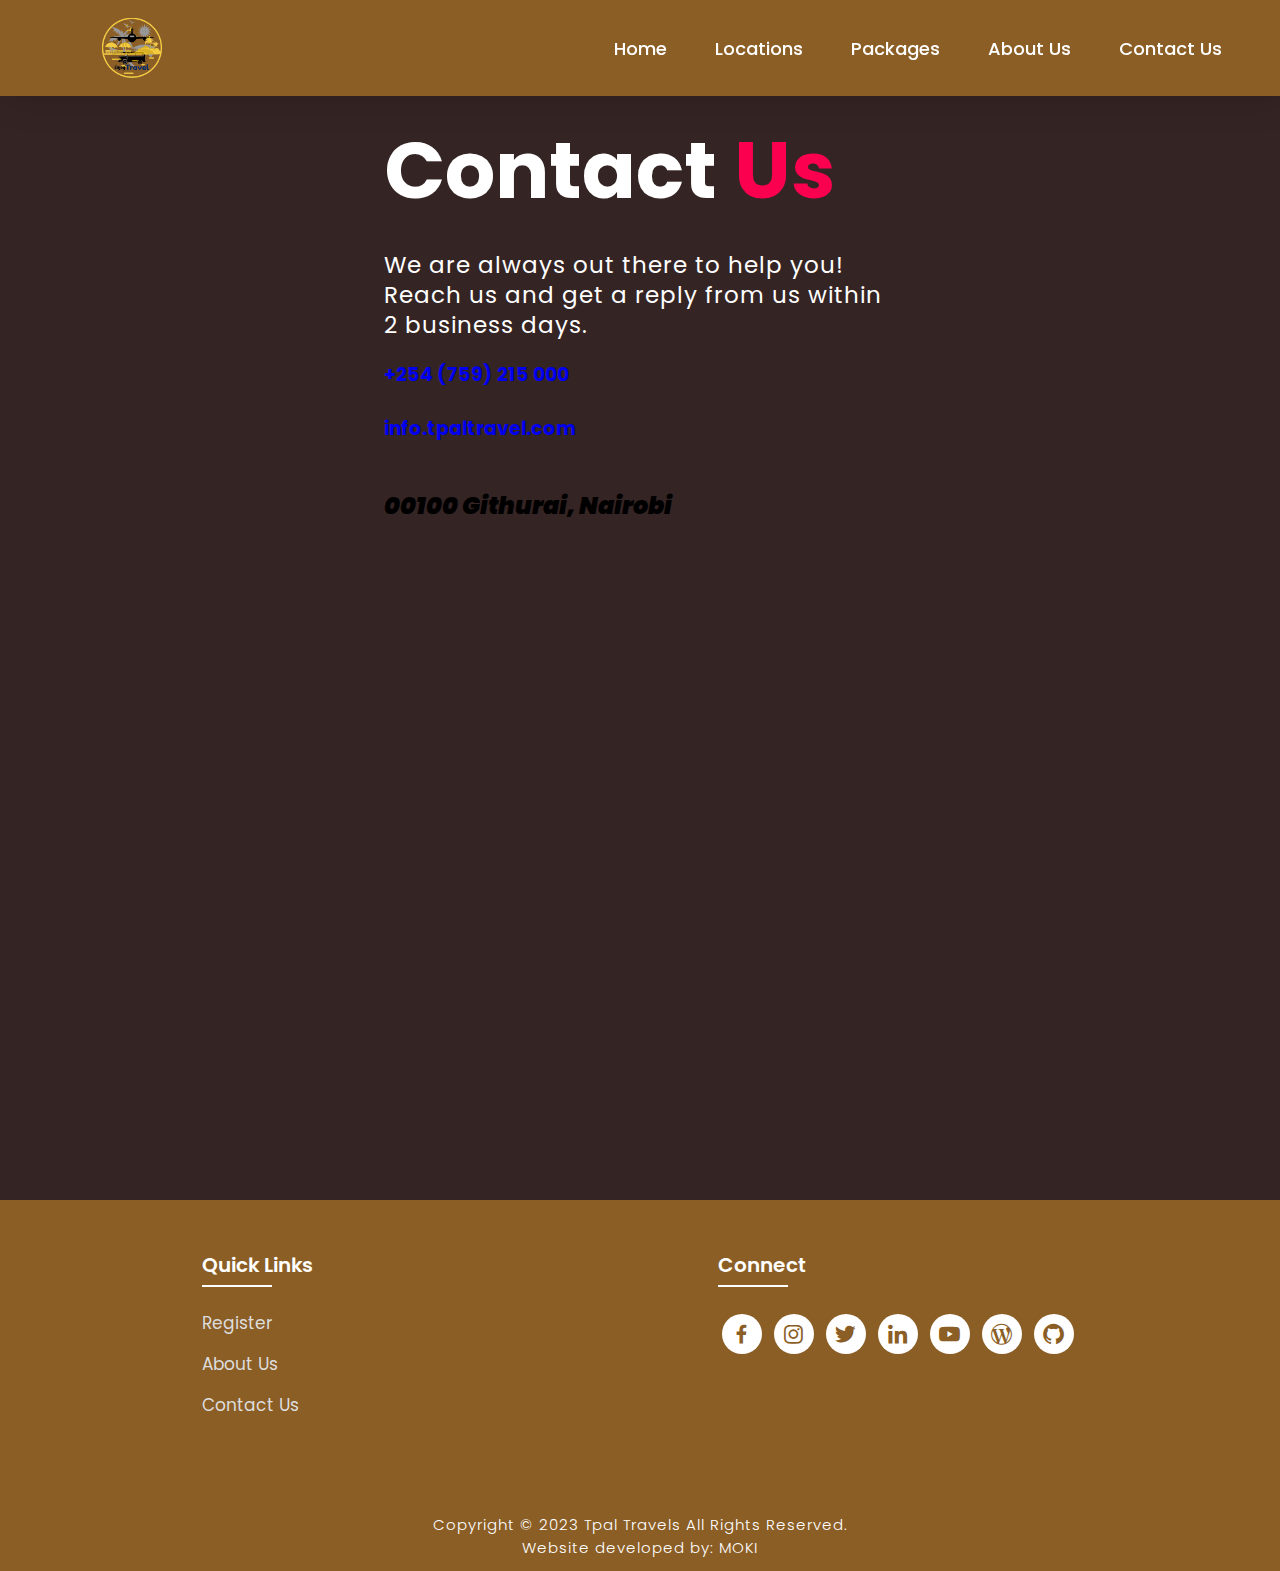
<file: contact.html>
<!DOCTYPE html>
<html lang="en">
<head>
    <meta charset="UTF-8">
    <meta http-equiv="X-UA-Compatible" content="IE=edge">
    <meta name="viewport" content="width=device-width, initial-scale=1.0">
    <title>Contact Us</title>
    <link rel="icon" href="./files/logo.png">
    <link rel="stylesheet" type="text/css" href="css/style.css">
    <link rel="preconnect" href="https://fonts.googleapis.com">
    <link rel="preconnect" href="https://fonts.gstatic.com" crossorigin>
    <link href="https://fonts.googleapis.com/css2?family=Paytone+One&family=Poppins:wght@100;200;300;400;500;600;700;800;900&display=swap" rel="stylesheet">   
    <link rel="stylesheet"
    href="https://unpkg.com/boxicons@latest/css/boxicons.min.css">
    
</head>

<body class="contactbody">
           <nav>
            <img src="./files/logo.png" class="logo" alt="Logo" title="Tpal Travels">

            <ul class="navbar">
                <li>
                    <a href="./index.html">Home</a>
                    <a href="./index.html#locations">Locations</a>
                    <a href="./index.html#package">Packages</a>
                    <a href="./about.html">About Us</a>
                    <a href="./contact.html">Contact Us</a>
                </li>
            </ul>
        </nav>

        <section class="contact">
            <div class="contact-form">
                <h1>Contact <span>Us</span></h1>
                <p>We are always out there to help you! Reach us and get a reply from us within 2 business days.</p>
            
                <ul>

                    <li class="contact-item">
                      <ion-icon name="call-outline"></ion-icon>
        
                      <h3><a href="tel:+254759215000" class="contact-link">+254 (759) 215 000</a></h3>
                    </li><br>
        
                    <li class="contact-item">
                      <ion-icon name="mail-outline"></ion-icon>
        
                      <h3><a href="mailto:info.tpaltravel.com" class="contact-link">info.tpaltravel.com</a></h3>
                    </li><br>
        
                    <li class="contact-item">
                      <ion-icon name="location-outline"></ion-icon>
        
                      <h2><p><address><b>00100 Githurai, Nairobi</b></address></p></h2>
                    </li>
        
                  </ul>

            </div>
            
        </section>

<!-- Footer -->

<section class="footer">
    <div class="foot">
        <div class="footer-content">
            
            <div class="footlinks">
                <h4>Quick Links</h4>
                <ul>
                    <li><a href="./register.html">Register</a></li>
                    <li><a href="./about.html">About Us</a></li>
                    <li><a href="./contact.html">Contact Us</a></li>
                </ul>
            </div>

            <div class="footlinks">
                <h4>Connect</h4>
                <div class="social">
                    <a href="#" target="_blank"><i class='bx bxl-facebook'></i></a>
                    <a href="#" target="_blank"><i class='bx bxl-instagram' ></i></a>
                    <a href="#" target="_blank"><i class='bx bxl-twitter' ></i></a>
                    <a href="#" target="_blank"><i class='bx bxl-linkedin' ></i></a>
                    <a href="#" target="_blank"><i class='bx bxl-youtube' ></i></a>
                    <a href="#" target="_blank"><i class='bx bxl-wordpress' ></i></a>
                    <a href="#" target="_blank"><i class='bx bxl-github'></i></a>
                </div>
            </div>
            
        </div>
    </div>

    <div class="end">
        <p>Copyright © 2023 Tpal Travels All Rights Reserved.<br>Website developed by: MOKI</p>
    </div>
</section>

</body>
</html>
</file>
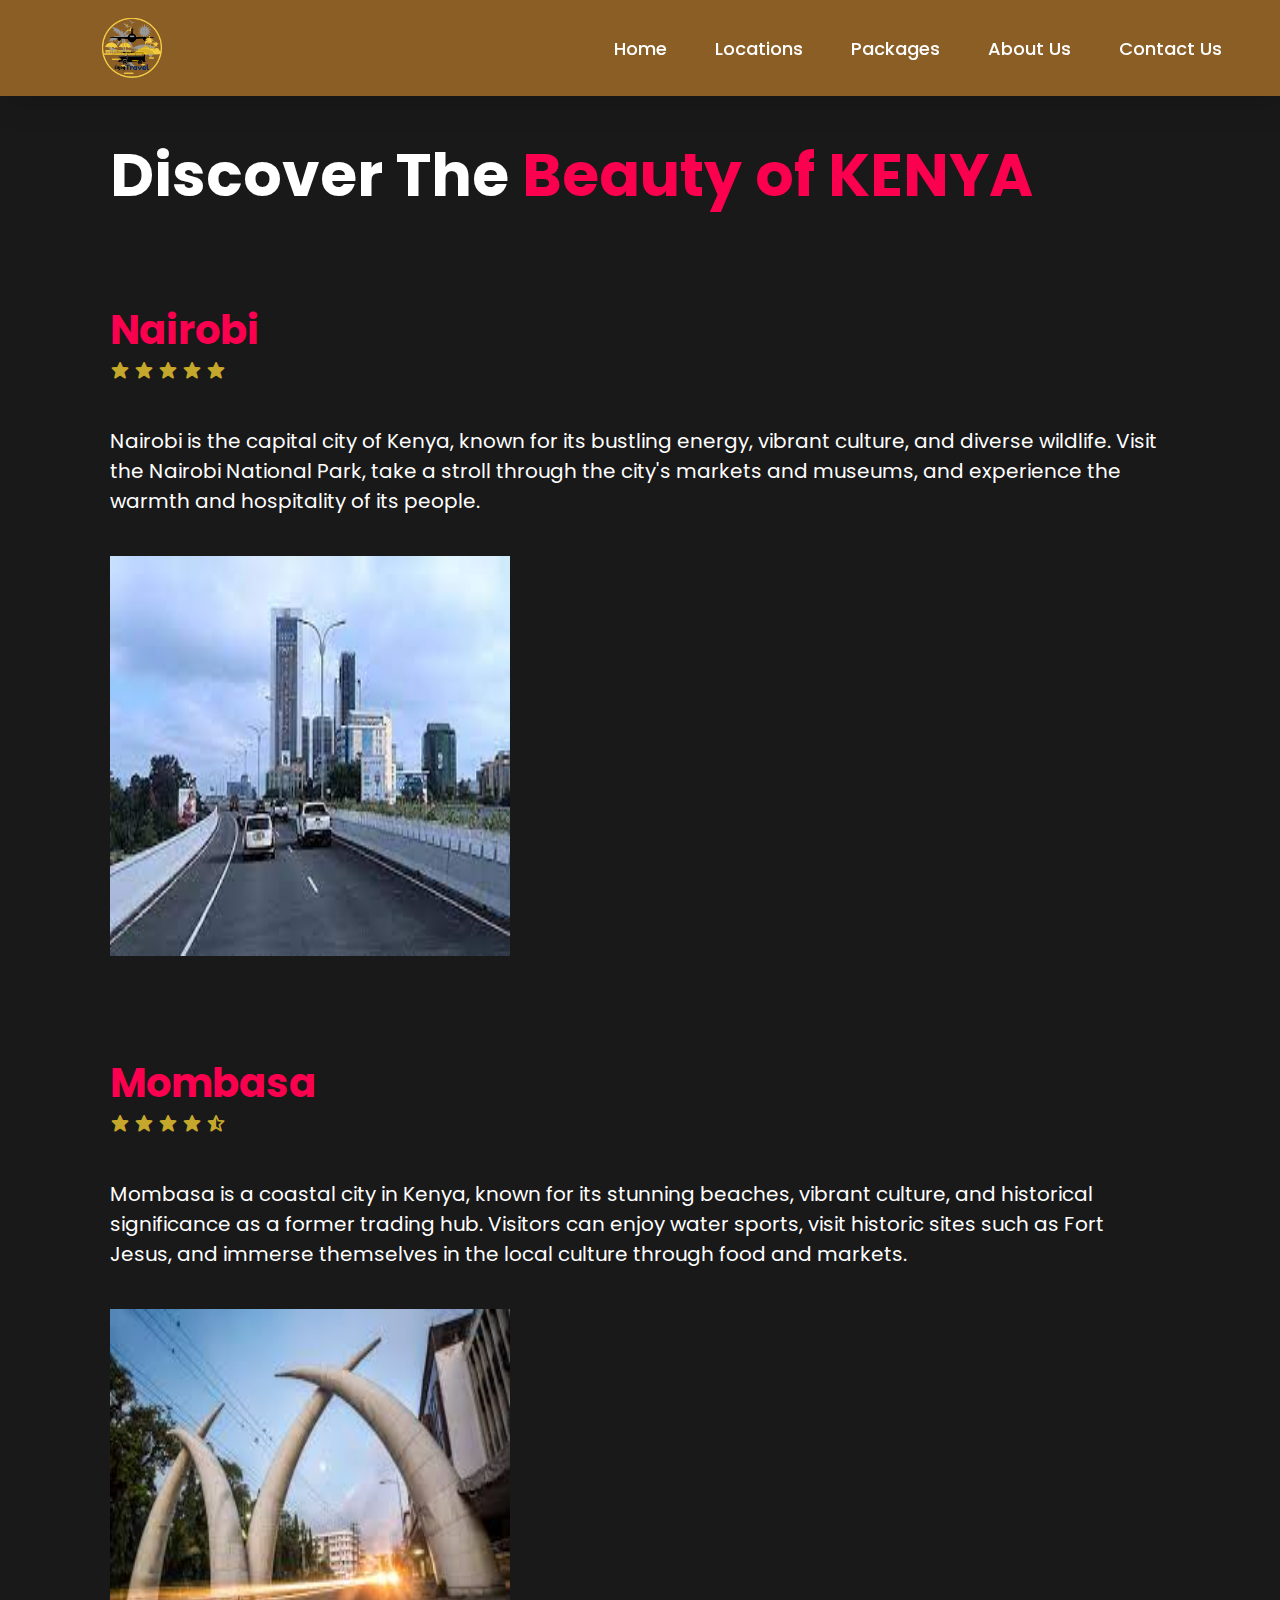
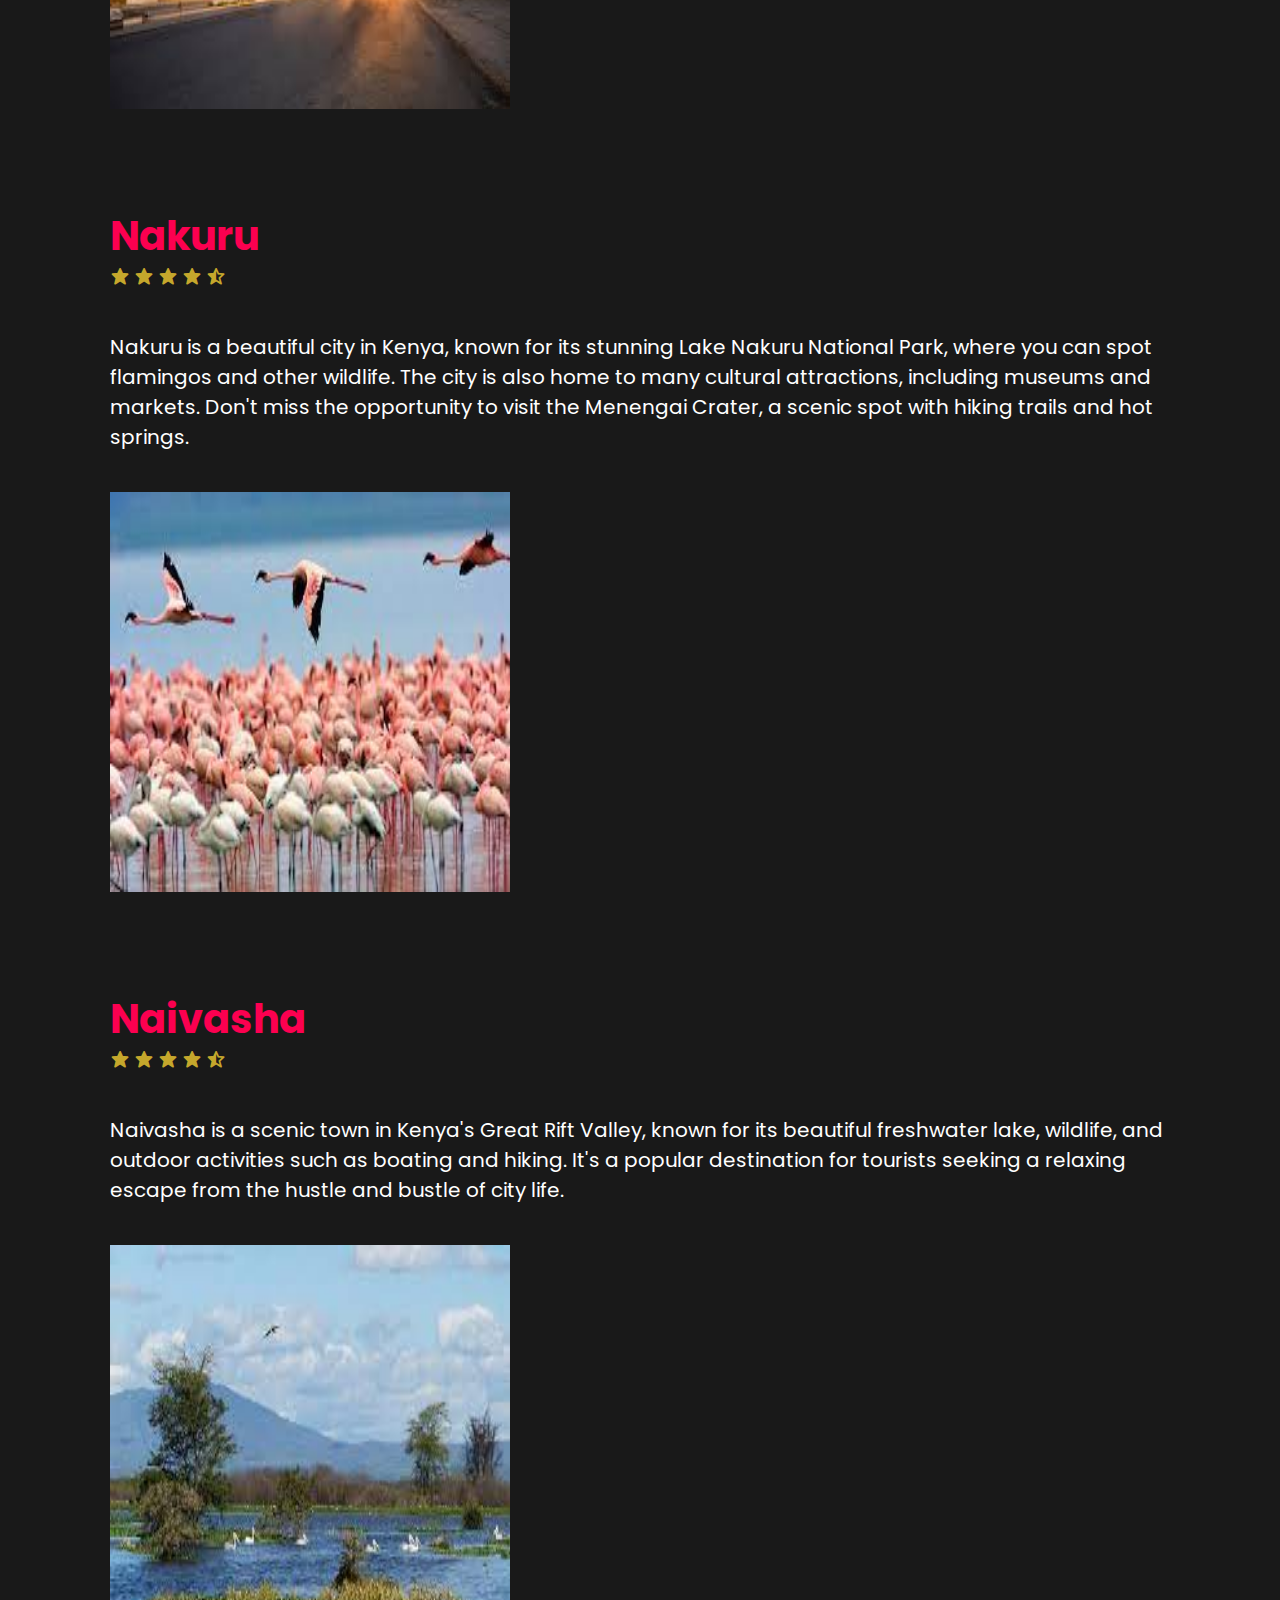
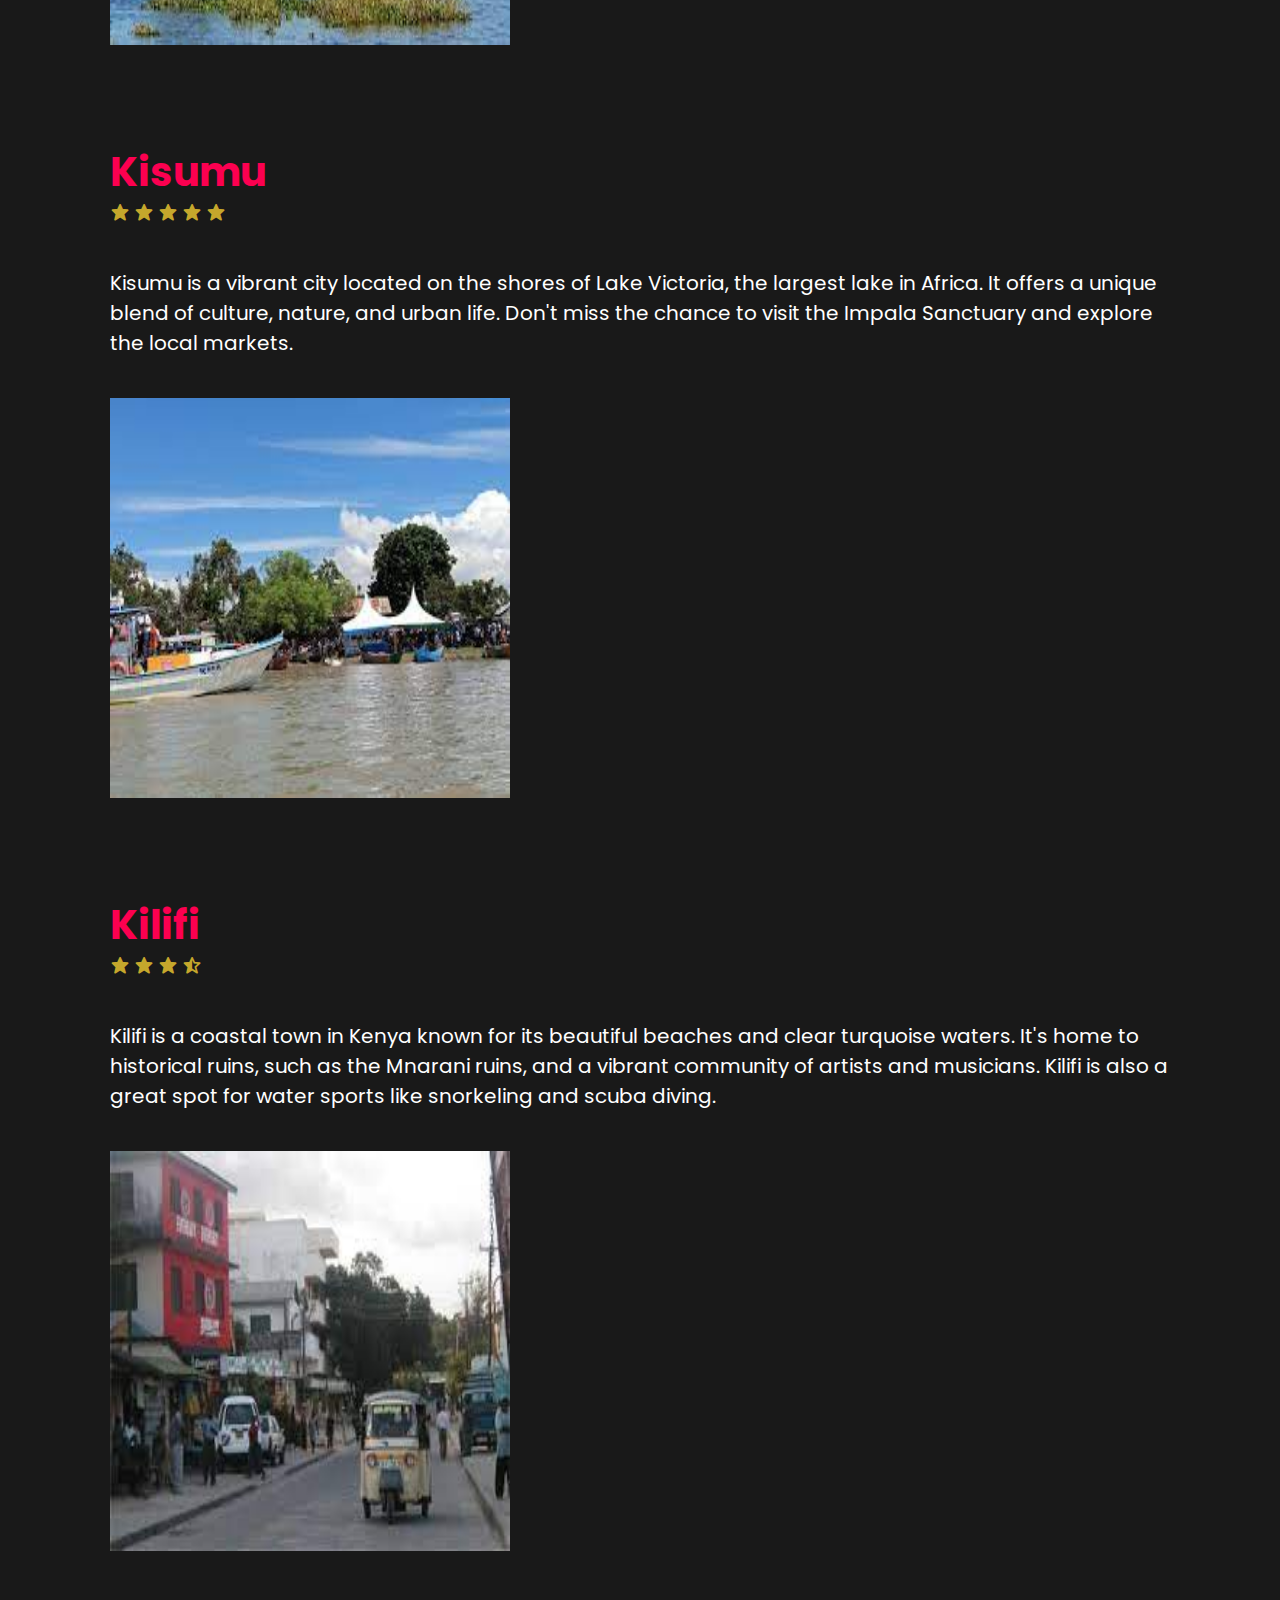
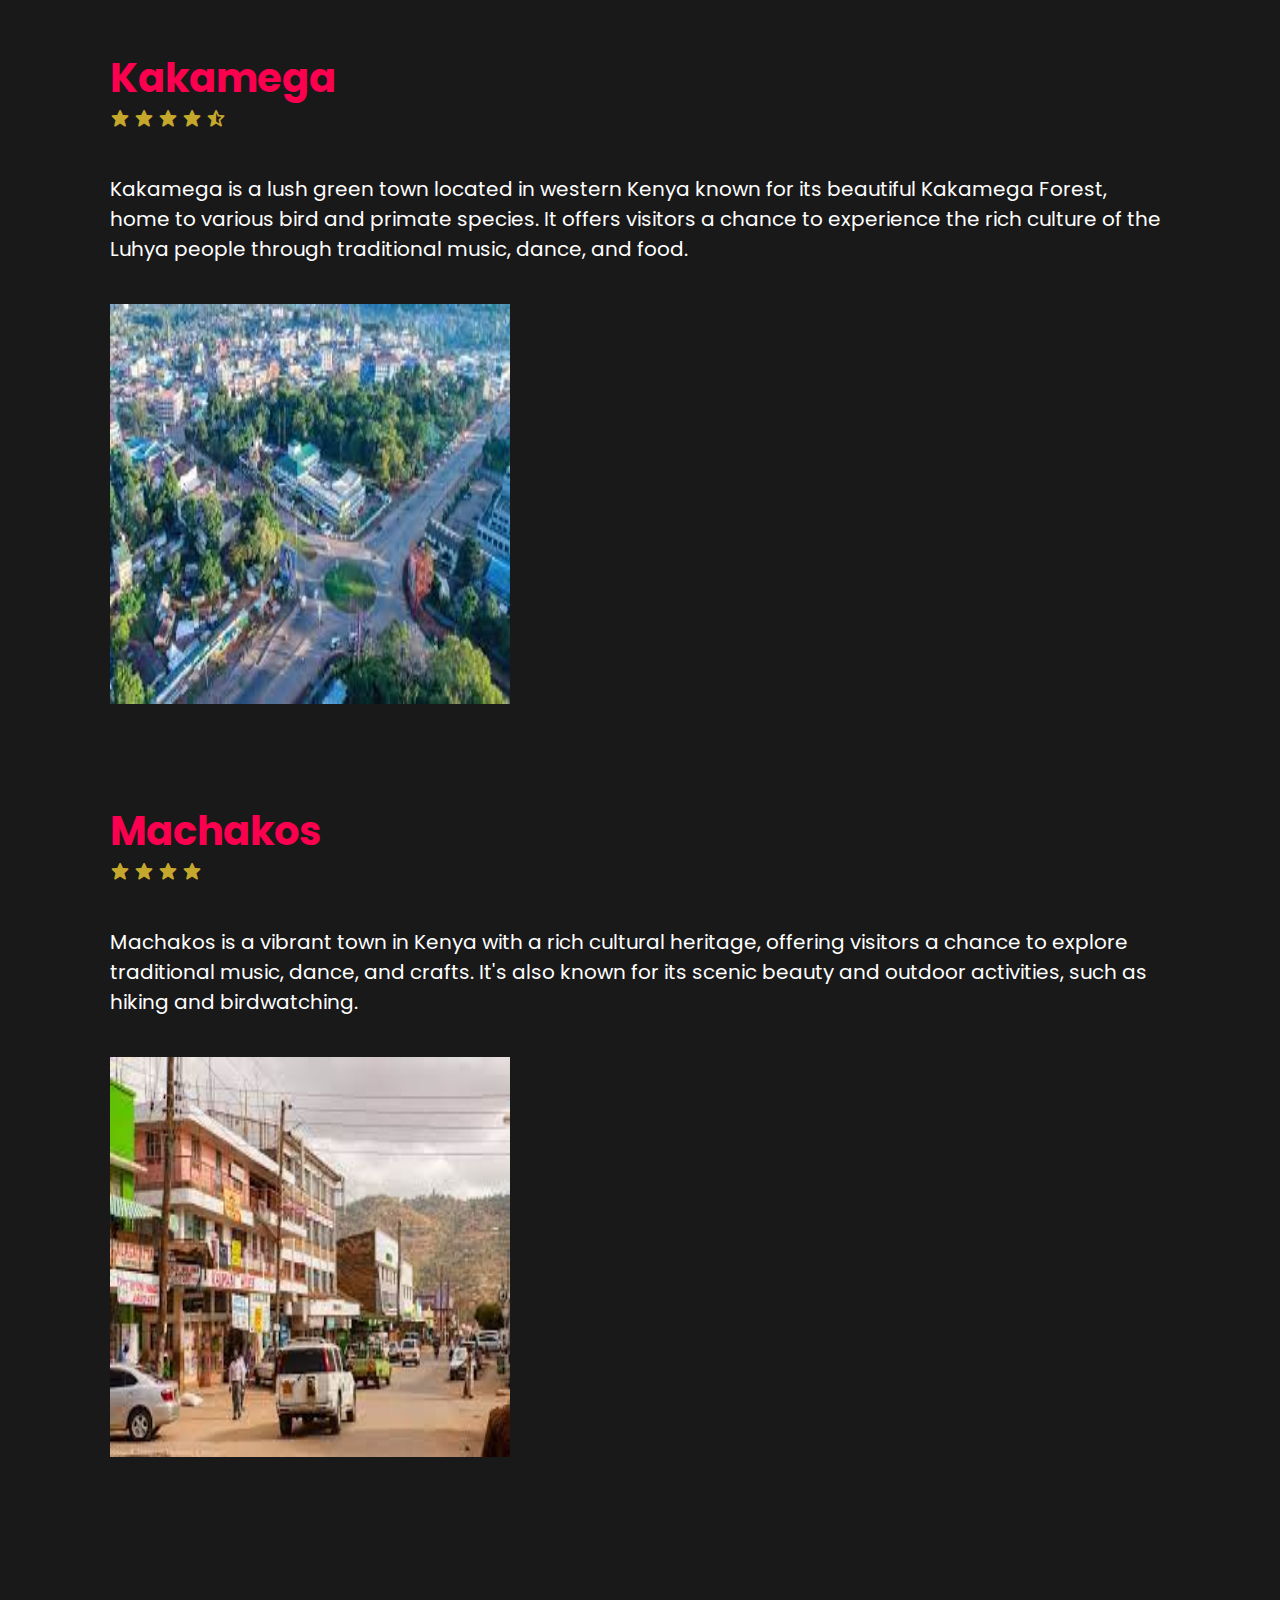
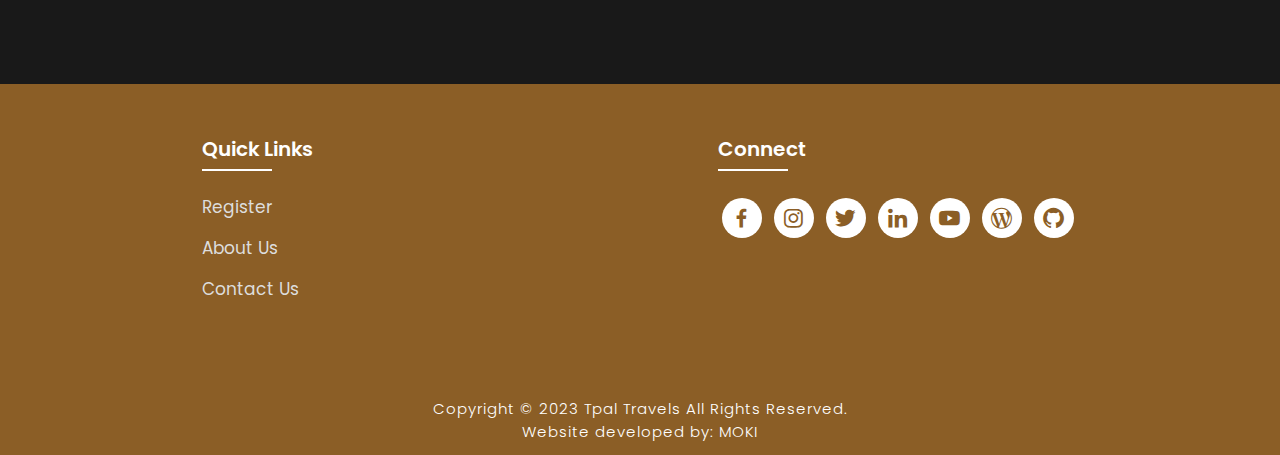
<file: locations.html>
<!DOCTYPE html>
<html lang="en">
<head>
    <meta charset="UTF-8">
    <meta http-equiv="X-UA-Compatible" content="IE=edge">
    <meta name="viewport" content="width=device-width, initial-scale=1.0">
    <title>Travel Destinations</title>
    <link rel="icon" href="./files/logo.png">
    <link rel="stylesheet" type="text/css" href="css/style.css">
    <link rel="preconnect" href="https://fonts.googleapis.com">
    <link rel="preconnect" href="https://fonts.gstatic.com" crossorigin>
    <link href="https://fonts.googleapis.com/css2?family=Paytone+One&family=Poppins:wght@100;200;300;400;500;600;700;800;900&display=swap" rel="stylesheet">
    <link rel="stylesheet"
    href="https://unpkg.com/boxicons@latest/css/boxicons.min.css">
</head>
<body class="location-body">
    <nav>
        <img src="./files/logo.png" class="logo" alt="Logo" title="Tpal Travels">

        <ul class="navbar">
            <li>
                <a href="./index.html">Home</a>
                <a href="./index.html#locations">Locations</a>
                <a href="./index.html#package">Packages</a>
                <a href="./about.html">About Us</a>
                <a href="./contact.html">Contact Us</a>
            </li>
        </ul>
    </nav>
<section class="location-section">
    <div class="location-heading">
        <h1>Discover The <span>Beauty of KENYA</span></h1>
    </div>
 <div class="location-detail" id="Nairobi">
    <h1>Nairobi</h1>
    <div class="stars">
        <a href="#"><i class='bx bxs-star'></i></a>
        <a href="#"><i class='bx bxs-star'></i></a>
        <a href="#"><i class='bx bxs-star'></i></a>
        <a href="#"><i class='bx bxs-star'></i></a>
        <a href="#"><i class='bx bxs-star'></i></a>
    </div>
    <p>Nairobi is the capital city of Kenya, known for its bustling energy, vibrant culture, and diverse wildlife. Visit the Nairobi National Park, take a stroll through the city's markets and museums, and experience the warmth and hospitality of its people.</p>
    <div class="location-img">
        <img src="./files/t1.jpg" alt="">
    </div>
 </div>

 <div class="location-detail" id="Mombasa">
    <h1>Mombasa</h1>
    <div class="stars">
        <a href="#"><i class='bx bxs-star'></i></a>
        <a href="#"><i class='bx bxs-star'></i></a>
        <a href="#"><i class='bx bxs-star'></i></a>
        <a href="#"><i class='bx bxs-star'></i></a>
        <a href="#"><i class='bx bxs-star-half'></i></a>
    </div>
    <p>Mombasa is a coastal city in Kenya, known for its stunning beaches, vibrant culture, and historical significance as a former trading hub. Visitors can enjoy water sports, visit historic sites such as Fort Jesus, and immerse themselves in the local culture through food and markets.</p>
    <div class="location-img">
        <img src="./files/t2.jpg" alt="">
    </div>
 </div>

 <div class="location-detail" id="Nakuru">
    <h1>Nakuru</h1>
    <div class="stars">
        <a href="#"><i class='bx bxs-star'></i></a>
        <a href="#"><i class='bx bxs-star'></i></a>
        <a href="#"><i class='bx bxs-star'></i></a>
        <a href="#"><i class='bx bxs-star'></i></a>
        <a href="#"><i class='bx bxs-star-half'></i></a>
    </div>
    <p>Nakuru is a beautiful city in Kenya, known for its stunning Lake Nakuru National Park, where you can spot flamingos and other wildlife. The city is also home to many cultural attractions, including museums and markets. Don't miss the opportunity to visit the Menengai Crater, a scenic spot with hiking trails and hot springs.</p>
    <div class="location-img">
        <img src="./files/t3.jpg" alt="">
    </div>
 </div>

 <div class="location-detail" id="Naivasha">
    <h1>Naivasha</h1>
    <div class="stars">
        <a href="#"><i class='bx bxs-star'></i></a>
        <a href="#"><i class='bx bxs-star'></i></a>
        <a href="#"><i class='bx bxs-star'></i></a>
        <a href="#"><i class='bx bxs-star'></i></a>
        <a href="#"><i class='bx bxs-star-half'></i></a>
    </div>
    <p>Naivasha is a scenic town in Kenya's Great Rift Valley, known for its beautiful freshwater lake, wildlife, and outdoor activities such as boating and hiking. It's a popular destination for tourists seeking a relaxing escape from the hustle and bustle of city life.</p>
    <div class="location-img">
        <img src="./files/t4.jpg" alt="">
    </div>
 </div>

 <div class="location-detail" id="Kisumu">
    <h1>Kisumu</h1>
    <div class="stars">
        <a href="#"><i class='bx bxs-star'></i></a>
        <a href="#"><i class='bx bxs-star'></i></a>
        <a href="#"><i class='bx bxs-star'></i></a>
        <a href="#"><i class='bx bxs-star'></i></a>
        <a href="#"><i class='bx bxs-star'></i></a>
    </div>
    <p>Kisumu is a vibrant city located on the shores of Lake Victoria, the largest lake in Africa. It offers a unique blend of culture, nature, and urban life. Don't miss the chance to visit the Impala Sanctuary and explore the local markets.</p>
    <div class="location-img">
        <img src="./files/t5.jpg" alt="">
    </div>
 </div>

 <div class="location-detail" id="Kilifi">
    <h1>Kilifi</h1>
    <div class="stars">
        <a href="#"><i class='bx bxs-star'></i></a>
        <a href="#"><i class='bx bxs-star'></i></a>
        <a href="#"><i class='bx bxs-star'></i></a>
        <a href="#"><i class='bx bxs-star-half'></i></a>
    </div>
    <p>Kilifi is a coastal town in Kenya known for its beautiful beaches and clear turquoise waters. It's home to historical ruins, such as the Mnarani ruins, and a vibrant community of artists and musicians. Kilifi is also a great spot for water sports like snorkeling and scuba diving.</p>
    <div class="location-img">
        <img src="./files/t6.jpg" alt="">
    </div>
 </div>

 <div class="location-detail" id="Kakamega">
    <h1>Kakamega</h1>
    <div class="stars">
        <a href="#"><i class='bx bxs-star'></i></a>
        <a href="#"><i class='bx bxs-star'></i></a>
        <a href="#"><i class='bx bxs-star'></i></a>
        <a href="#"><i class='bx bxs-star'></i></a>
        <a href="#"><i class='bx bxs-star-half'></i></a>
    </div>
    <p>Kakamega is a lush green town located in western Kenya known for its beautiful Kakamega Forest, home to various bird and primate species. It offers visitors a chance to experience the rich culture of the Luhya people through traditional music, dance, and food.</p>
    <div class="location-img">
        <img src="./files/t7.jpg" alt="">
    </div>
 </div>

 <div class="location-detail" id="Machakos">
    <h1>Machakos</h1>
    <div class="stars">
        <a href="#"><i class='bx bxs-star'></i></a>
        <a href="#"><i class='bx bxs-star'></i></a>
        <a href="#"><i class='bx bxs-star'></i></a>
        <a href="#"><i class='bx bxs-star'></i></a>
    </div>
    <p>Machakos is a vibrant town in Kenya with a rich cultural heritage, offering visitors a chance to explore traditional music, dance, and crafts. It's also known for its scenic beauty and outdoor activities, such as hiking and birdwatching.
</p>
    <div class="location-img">
        <img src="./files/t8.jpg" alt="">
    </div>
 </div>
    </section>
    <!-- Footer -->

<section class="footer">
    <div class="foot">
        <div class="footer-content">
            
            <div class="footlinks">
                <h4>Quick Links</h4>
                <ul>
                    <li><a href="./register.html">Register</a></li>
                    <li><a href="./about.html">About Us</a></li>
                    <li><a href="./contact.html">Contact Us</a></li>
                </ul>
            </div>

            <div class="footlinks">
                <h4>Connect</h4>
                <div class="social">
                    <a href="#" target="_blank"><i class='bx bxl-facebook'></i></a>
                    <a href="#" target="_blank"><i class='bx bxl-instagram' ></i></a>
                    <a href="#" target="_blank"><i class='bx bxl-twitter' ></i></a>
                    <a href="#" target="_blank"><i class='bx bxl-linkedin' ></i></a>
                    <a href="#" target="_blank"><i class='bx bxl-youtube' ></i></a>
                    <a href="#" target="_blank"><i class='bx bxl-wordpress' ></i></a>
                    <a href="#" target="_blank"><i class='bx bxl-github'></i></a>
                </div>
            </div>
            
        </div>
    </div>

    <div class="end">
        <p>Copyright © 2023 Tpal Travels All Rights Reserved.<br>Website developed by: MOKI</p>
    </div>
</section>

</body>
</html>
</file>
<file: css/style.css>
*{
    padding:0;
    margin:0;
    box-sizing:border;
    font-family:'Poppins',sans-serif;
    text-decoration: none;
    list-style: none;
    scroll-behavior: smooth;
}

/* Home page */

.banner{
    width:100%;
    height: 100vh;
    overflow: hidden;
    display: flex;
    justify-content: center;
    align-items: center;
}

.banner video{
    position: absolute;
    top: 0;
    left: 0;
    object-fit: cover;
    width: 100%;
    height: 100%;
    pointer-events: none;
}

.content{
    position: relative;
    z-index: 1;
    width: 100%;
    height: 100vh;
    background-image: linear-gradient(rgba(1, 0, 5, 0.3),rgba(4, 1, 17, 0.3));



}

nav{
    width: 100%;
    position: fixed;
    background-color: rgb(139, 94, 38);
    box-shadow: 5px 5px 30px rgba(0, 0, 0, 15%);
    display: flex;
    align-items: center;
    justify-content: space-between;
}

nav .logo{
    width: 60px;
    margin: 2vh;
    margin-left: 8%;
}

nav ul li{
    list-style: none;
    display: inline-block;
    margin-left: 40px;
}

.navbar{
    display: flex;
    margin-right: 4vh;
}

.navbar a{
    color: white;
    font-size: 18px;
    padding: 10px 22px;
    border-radius: 4px;
    font-weight: 500;   
    text-decoration: none;
    transition: ease 0.40s;
}

.navbar a:hover,.navbar a.active{
    background: white;
    color: black;
    box-shadow: 5px 10px 30px rgb(85 85 85 / 20%);
    border-radius: 5px;
    
}

nav ul li a{
    text-decoration: none;
    color: rgb(255, 255, 255);
    font-size: 17px;
}

.title{
    text-decoration: none;
    /* display: inline-block; */
    font-size: 4vh;
    color: rgb(255, 255, 255);
    padding: 14px 17px;
    margin-top: 32vh;
    text-align: center;
    vertical-align: center;
}

.title h1{
    font-size: 10vh;
    text-shadow: 2px black;
    transition: ease 0.3s;
}

.title h1:hover{
    color:transparent;
    -webkit-text-stroke: 1px white;
    
}

.button{
    display: inline-block;
    margin-top:5vh;
    font-size: 25px;
    padding: 10px 30px;
    color: rgb(139, 94, 38);
    /* background-color:rgb(164, 44, 44); */
    background-color: white;
    border-radius: 20px;
    text-decoration: none;
    transition: ease 0.30s;
}

.button:hover{
    transform: scale(1.1);
    color: white;
    background-color: rgb(139, 94, 38);
    /* border: 2px solid rgb(42, 37, 68); */
    box-shadow: 5px 10px 30px rgba(0, 0, 0, 0.4);
    padding: 10px 30px;
}

/* Services */

.text h2{
    font-size: 40px;
    font-weight: 650;
    margin-top: 40px;
    margin-bottom: 10px;
    line-height: 2;
    text-align: center;
}

.rowitems{
    display: grid;
    grid-template-columns: repeat(auto-fit,minmax(100px,auto));
    gap: 25px;
    align-items: center;
    text-align: center;
    margin-top: 20px;
    margin-left: 30px ;
    margin-right: 30px;
    margin-bottom:10px ;
}

.container-box{
    border: 1px solid #d3d3d3;
    border-radius: 5px;
    padding: 50px 10px;
    transition: all 0.7s ease 0s;
    cursor: pointer;
}

.container-image img{
    height: 100px;
    width: 100px;
    padding: 10px;
    margin-bottom: 15px;
}

.container-box h4{
    font-size: 20px;
    margin-bottom: 5px;
    font-weight: 550;
}

.container-box p{
    font-size: 16px;
    color: #808080;
}

.container-box:hover{
    transform: translateX(3px);
    box-shadow: 5px 20px 50px rgba(78, 78, 78, 0.1);
    border: 1px solid transparent;
    border-radius: 0px;
}

/* Packages */

.package-title{
    text-align: center;
}

.package-title h2{
    font-size: 40px;
    font-weight: 650;
    padding-top: 75px;
    padding-bottom: 10px;
    line-height: 2;
}

.package-content{
    display: flex;
    justify-content: space-around;
    flex-wrap: wrap;
}

.image{
    position: relative;
    transition: all 0.3s cubic-bezier(0.445,0.05,0.55,0.95);
    cursor: pointer;
    filter: brightness(95%);
}

.image img{
    width: 100%;
    height: 500px;
    border-radius: 30px;
}

.image h3{
    color: white;
    position: absolute;
    font-size: 30px;
    font-weight: 600;
    text-align: center;
    top: 10px;
    right: 20px;
}

.dest-content{
    display: flex;
    flex-wrap: wrap;
    justify-content: space-between;
    align-items: center;
    padding-top: 15px;
    margin-bottom: 50px;
}

.location h4{
    font-size: 25px;
    letter-spacing: 1px;
    font-weight: 600;
    margin-bottom: 2px;
}

.pac-details li{
    font-size: 19px;
    color: #4c4c4c;
    margin-left: 15px;
    margin-bottom: 2px;
    list-style-type: disc;
}

.image:hover{
    filter: brightness(120%);
    transform: scale(1.03);
}

/* Locations */

.location-content{
    display: flex;
    justify-content: space-around;
    flex-wrap: wrap;
}

.col-content{
    position: relative;
    filter:brightness(95%);
    transition: all 0.3s cubic-bezier(0.445,0.05,0.55,0.95);

}

.col-content img{
    margin-bottom: 40px;
    height: 500px;
    border-radius: 27px;
    width: 100%;
    
}

.col-content h5{
    position: absolute;
    font-size: 25px;
    color: white;
    font-weight: 500;
    left: 20px;
    bottom: 105px;
    cursor: pointer;
}

.col-content p{
    position: absolute;
    font-size: 20px;
    color: white;
    left: 20px;
    bottom: 80px;
    cursor: pointer;
}

.col-content:hover{
    filter: brightness(120%);
    transform: scale(1.03);
    cursor: pointer;
}




/* Footer */

.footer{
    margin-top: 80px;
    background-color: rgb(139, 94, 38);
}

.foot{
    padding: 20px 0;
}

.footer-content{
    display: flex;
    flex-wrap: wrap;
    justify-content: space-around;
    
}

.footlinks h4{
    margin-top: 30px;
    font-size: 20px;
    font-weight: 600;
    color: white;
    margin-bottom: 30px;
    position: relative;
}


.footlinks h4::before{
    content: "";
    position: absolute;
    height: 2px;
    width: 70px;
    left: 0;
    bottom: -7px;
    background: white;
}

.footlinks ul li{
    margin-bottom: 15px;
}

.footlinks ul li a{
    font-size: 17px;
    color: #dddddd;
    display: block;
    transition: ease 0.30s;
}

.footlinks ul li a:hover{
    transform: translate(6px);
    color: white;
}

.social a{
    font-size: 25px;
    margin: 4px;
    height: 40px;
    width: 40px;
    color: rgb(139, 94, 38);
    background-color: white;
    display: inline-flex;
    justify-content: center;
    align-items: center;
    border-radius: 20px;
    transition: ease 0.30s;
}

.social a:hover{
    transform: scale(1.2);
}

.end{
    text-align: center;
    padding-top: 60px;
    padding-bottom: 12px;
}

.end p{
    font-size: 15px;
    color: white;
    letter-spacing: 1px;
    font-weight: 300;
}

/* About Us */

.aboutbody{
    background-color: #191919;
}

.about{
    width: 100%;
    padding: 78px 0px;
}

.about img{
    height: auto;
    width: 400px;
}

.abt-text{
    width: 500px;
}

.abt-text h1{
    font-size: 70px;
    color: white;
    margin-bottom: 20px;
    letter-spacing: 1px;
}

.abt-text h1 span{
    color: #fc0050;
    letter-spacing: 1px;
}

.abt-text p{
    color: white;
    font-size: 24px;
    margin-bottom: 45px;
    line-height: 30px;
    letter-spacing: 1px;
}

.main{
    width: 1130px;
    max-width: 95%;
    margin: 0 auto;
    display: flex;
    align-items: center;
    justify-content: space-around;
}

.connectbtn{
    display: inline-block;
    background-color: #fc0050;
    font-size: 18px;
    color: white;
    font-weight: bold;
    padding: 13px 30px;
    border-radius: 30px;
    transition: ease 0.4s;
    border: 2px solid transparent;
    letter-spacing: 1px;
}

.connectbtn:hover{
    background-color: transparent;
    border: 2px solid #fc0050;
    transform: scale(1.1);
}

.connect-section{
    margin-top: 26px;
}


.social-icons a{
    height: 40px;
    width: 40px;
    margin: 4px;
    font-size: 30px;
    color: #101010;
    background-color: white;
    border-radius: 20px;
    display: inline-flex;
    justify-content: center;
    align-items: center;
    transition: ease 0.30s;
}

.social-icons a:hover{
    transform: scale(1.2);
}

/* Contact Us */

.contactbody{
    background-color: #352424;
    background-repeat: no-repeat;
    background-size: cover;
    
}

.contact{
    padding: 110px 30%;
    height: 100%;
    min-height: 100vh;
}

.contact-form h1{
    font-size: 80px;
    color: white;
    margin-bottom: 20px;
}

.contact-form h1 span{
    color:#fc0050;
}

.contact-form p{
    color: white;
    line-height: 30px;
    letter-spacing: 1px;
    font-size: 23px;
    margin-bottom: 20px;
}


.contact-form form input,form textarea{
    width: 100%;
    padding: 17px;
    border: none;
    outline: none;
    background-color: #191919;
    font-size: 20px;
    color: white;
    margin-bottom: 10px;
    border-radius: 10px;
}

.contact-form form .submit-btn{
    display: inline-block;
    background-color: #fc0050;
    font-size: 27px;
    font-weight: 600px;
    border: 2px solid transparent;
    border-radius: 40px;
    width: 220px;
    cursor: pointer;
    transition: ease 0.30s;

}

.contact-form form .submit-btn:hover{
    border: 2px solid #fc0050;
    background-color: transparent;
    transform: scale(1.1);

}




.location-body{
    background-color: #191919;
    color: white;
}

.location-section{
    padding: 110px;
    height: 100%;
    min-height: 100vh;
}

.location-heading h1{
    margin-top: 20px;
    font-size: 60px;
    margin-bottom: 20px;
}

.location-heading h1 span{
    color: #fc0050;
}

.location-detail h1{
    padding-top: 60px;
    color: #fc0050;
    font-size: 40px;
}

.location-detail p{
    font-size: 20px;
    margin-top: 40px;
    margin-bottom: 10px;
}

.location-img img{
    height: 400px;
    width: 400px;
    margin-top: 30px;
    margin-bottom: 30px;
}

.stars i{
    font-size: 20px;
    color: rgb(197, 167, 44);
}


.go-top {
    position: fixed;
    bottom: 15px;
    right: 15px;
    width: 35px;
    height: 35px;
    background: var(--bright-navy-blue);
    color: var(--white);
    display: grid;
    place-items: center;
    font-size: 18px;
    border-radius: 6px;
    box-shadow: 0 1px 3px hsla(0, 0%, 0%, 0.5);
    opacity: 0;
    transform: translateY(10px);
    visibility: hidden;
    transition: var(--transition);
  }
  
  .go-top.active {
    opacity: 0.8;
    transform: translateY(0);
    visibility: visible;
  }
  
  .go-top:is(:hover, :focus) { opacity: 1; }
  


  /* authentication */


.form-container {
    margin: auto;
    width: 400px;
    padding: 20px;
    background-color: white;
    border-radius: 5px;
    box-shadow: 0 2px 5px rgba(0, 0, 0, 0.1);
}

.form-title {
    margin-bottom: 20px;
    font-weight: bold;
}

.form-group {
    margin-bottom: 20px;
}

.form-group label {
    display: block;
    margin-bottom: 5px;
}

.form-group input {
    width: 80%;
    padding: 10px;
    border: 1px solid #ccc;
    border-radius: 4px;
}

.form-group .forgot-password {
    font-size: 12px;
    margin-top: 5px;
    text-align: right;
}

.form-actions {
    display: flex;
    justify-content: space-between;
    align-items: center;
    flex-wrap: block;
    gap: 18px;
}

.form-actions .toggle-button {
    width: 80px;
    height: 40px;
    background-color: rgba(0, 51, 255, 0.732);
    color: white;
    border: none;
    border-radius: 15px;
    padding: 10px;
    cursor: pointer;
   
}

.form-actions .active-button {
    width: 160px;
    height: 90px;
    border-radius: 10px;
    background-color: rgba(0, 128, 4, 0.79);
}
</file>
